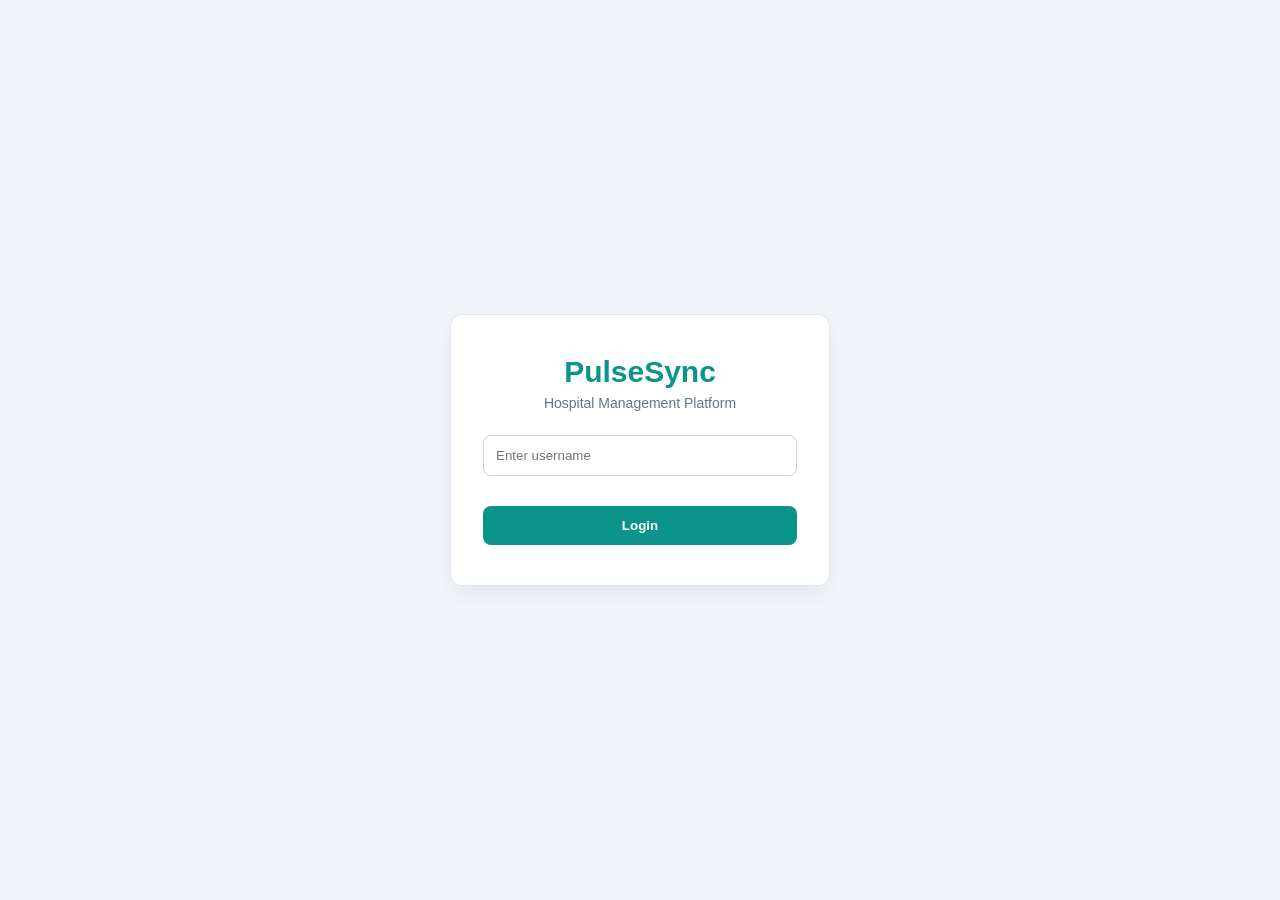
<file: index.html>
<!DOCTYPE html>
<html lang="en">

<head>
    <meta charset="UTF-8">
    <meta name="viewport" content="width=device-width, initial-scale=1.0">
    <title>Hospital Dashboard</title>
    <link rel="stylesheet" href="style.css">
</head>

<body>

   <div class="sidebar">
    <div class="sidebar-brand">
        <h1>PulseSync 🏥</h1>
        <span>Hospital System</span>
    </div>
    
    <ul class="nav-menu">
        <li class="nav-parent active">
            📊 Dashboard
            <ul class="nav-children">
                <li onclick="switchTab(event, 'dashboard-tab')">Overview Stats</li>
                <li onclick="switchTab(event, 'documents-tab')">Documents Table</li>
                <li onclick="switchTab(event, 'external-tab')">External Data</li>
            </ul>
        </li>
    </ul>

    <button class="logout-btn" onclick="logout()">
        Logout 🚪
    </button>
</div>

    <div class="main-content">

        <div class="topbar">
            <div class="page-title">
                <h1>Document Management Dashboard</h1>
            </div>
            
            <div class="topbar-right">
                <input
                    type="text"
                    id="search"
                    placeholder="Search patient..."
                    onkeyup="searchDocuments()"
                >
                <div class="user-profile">
                    <span id="userDisplay"></span>
                </div>
            </div>
        </div>

        <div class="cards">
            <div class="card stats-card">
                <div>
                    <h3>Total Documents</h3>
                    <p id="totalDocs">0</p>
                </div>
            </div>
        </div>

        <div class="content-grid">
            <div class="card form-card">
                <h2>Add Document</h2>
                <div class="form-group">
                    <input
                        type="text"
                        id="patient"
                        placeholder="Patient name"
                    >
                </div>
                <div class="form-group">
                    <input
                        type="text"
                        id="type"
                        placeholder="Document type"
                    >
                </div>
                <button class="btn-primary" onclick="addDocument()">
                    Save Document
                </button>
            </div>

            <div class="card documents-card">
                <h2>Documents List</h2>
                <div class="table-container">
                    <table>
                        <thead>
                            <tr>
                                <th>Patient Name</th>
                                <th>Document Type</th>
                                <th>Action</th>
                            </tr>
                        </thead>
                        <tbody id="documentTableBody"></tbody>
                    </table>
                </div>
            </div>
        </div>

        <div class="card ajax-card">
            <div class="ajax-header">
                <h2>External Hospital Data</h2>
                <button class="btn-secondary" onclick="loadData()">
                    Load Data
                </button>
            </div>
            <div id="apiData" class="api-grid"></div>
        </div>

    </div>

    <script src="app.js"></script>

</body>
</html>
</file>
<file: style.css>
* {
    margin: 0;
    padding: 0;
    box-sizing: border-box;
    font-family: -apple-system, BlinkMacSystemFont, "Segoe UI", Roboto, sans-serif;
}

body {
    background-color: #f8fafc;
    display: flex;
    color: #334155;
    min-height: 100vh;
}


.login-container {
    width: 100%;
    display: flex;
    justify-content: center;
    align-items: center;
    background-color: #f1f5f9;
}

.login-card {
    width: 100%;
    max-width: 380px;
    background: #ffffff;
    padding: 40px 32px;
    border-radius: 12px;
    border: 1px solid #e2e8f0;
    box-shadow: 0 10px 25px rgba(15, 23, 42, 0.05);
    text-align: center;
}

.login-card h1 { color: #0d9488; margin-bottom: 6px; font-size: 30px; }
.login-card p { color: #64748b; margin-bottom: 24px; font-size: 14px; }
.login-card input { width: 100%; padding: 12px; border: 1px solid #cbd5e1; border-radius: 8px; margin-bottom: 16px; outline: none; }
.login-card input:focus { border-color: #0d9488; }


.sidebar {
    width: 260px;
    background-color: #0f172a;
    color: #ffffff;
    padding: 24px;
    display: flex;
    flex-direction: column;
    position: fixed;
    height: 100vh;
}

.sidebar-brand h1 { font-size: 22px; color: #0d9488; }
.sidebar-brand span { font-size: 11px; color: #64748b; text-transform: uppercase; }

.nav-menu {
    list-style: none;
    margin-top: 32px;
    flex-grow: 1;
}

.nav-parent {
    color: #94a3b8;
    font-size: 15px;
    font-weight: 700;
    padding: 10px 8px;
}

.nav-children {
    list-style: none;
    margin-top: 8px;
    padding-left: 14px;
    border-left: 2px solid #334155;
}

.nav-children li {
    padding: 10px 14px;
    margin-bottom: 4px;
    border-radius: 6px;
    font-size: 13px;
    font-weight: 500;
    color: #94a3b8;
    transition: all 0.2s;
    cursor: pointer;
}

.nav-children li:hover, .nav-children li.active {
    background-color: #1e293b;
    color: #2dd4bf;
}

.logout-btn {
    background: #1e293b;
    border: 1px solid #334155;
    color: #f43f5e;
    padding: 12px;
    border-radius: 8px;
    cursor: pointer;
    font-weight: 600;
}

.logout-btn:hover { background: #f43f5e; color: #ffffff; }


.main-content {
    flex: 1;
    padding: 40px;
    margin-left: 260px;
}

.topbar {
    display: flex;
    justify-content: space-between;
    align-items: center;
    margin-bottom: 32px;
    border-bottom: 1px solid #e2e8f0;
    padding-bottom: 16px;
}

.topbar-right { display: flex; align-items: center; gap: 16px; }
.topbar input { padding: 10px 16px; border: 1px solid #cbd5e1; border-radius: 8px; width: 260px; outline: none; }
.topbar input:focus { border-color: #0d9488; }

.user-profile {
    background-color: #ccfbf1;
    color: #0f766e;
    padding: 6px 14px;
    border-radius: 20px;
    font-size: 13px;
    font-weight: 700;
}

.card {
    background: #ffffff;
    border-radius: 12px;
    padding: 24px;
    border: 1px solid #e2e8f0;
    margin-bottom: 24px;
}

.stats-card { border-left: 4px solid #0d9488; max-width: 300px; }
.stats-card h3 { font-size: 12px; color: #64748b; text-transform: uppercase; }
.stats-card p { font-size: 32px; font-weight: 800; color: #0f172a; }

.content-grid {
    display: grid;
    grid-template-columns: 1fr 1.6fr;
    gap: 24px;
}

.form-group { margin-bottom: 14px; }
.form-card input { width: 100%; padding: 12px; border: 1px solid #cbd5e1; border-radius: 8px; outline: none; }
.form-card input:focus { border-color: #0d9488; }

.btn-primary, .btn-secondary {
    padding: 12px;
    border: none;
    border-radius: 8px;
    font-weight: 600;
    cursor: pointer;
}

.btn-primary { background: #0d9488; color: #ffffff; width: 100%; }
.btn-primary:hover { background: #0f766e; }
.btn-secondary { background: #ffffff; border: 1px solid #cbd5e1; color: #475569; }
.btn-secondary:hover { background: #f8fafc; }

table {
    width: 100%;
    border-collapse: collapse;
    font-size: 14px;
}

th { background: #f8fafc; color: #64748b; padding: 12px; text-align: left; border-bottom: 2px solid #edf2f7; }
td { padding: 14px 12px; border-bottom: 1px solid #f1f5f9; }

td button {
    padding: 6px 12px;
    border: none;
    border-radius: 6px;
    background: #fee2e2;
    color: #ef4444;
    font-weight: 700;
    cursor: pointer;
}

td button:hover { background: #ef4444; color: #ffffff; }

.ajax-header { display: flex; justify-content: space-between; align-items: center; margin-bottom: 16px; }
.api-grid { display: grid; grid-template-columns: repeat(auto-fit, minmax(240px, 1fr)); gap: 16px; }
.user-card { padding: 16px; border: 1px solid #e2e8f0; border-left: 3px solid #0d9488; border-radius: 8px; }
</file>
